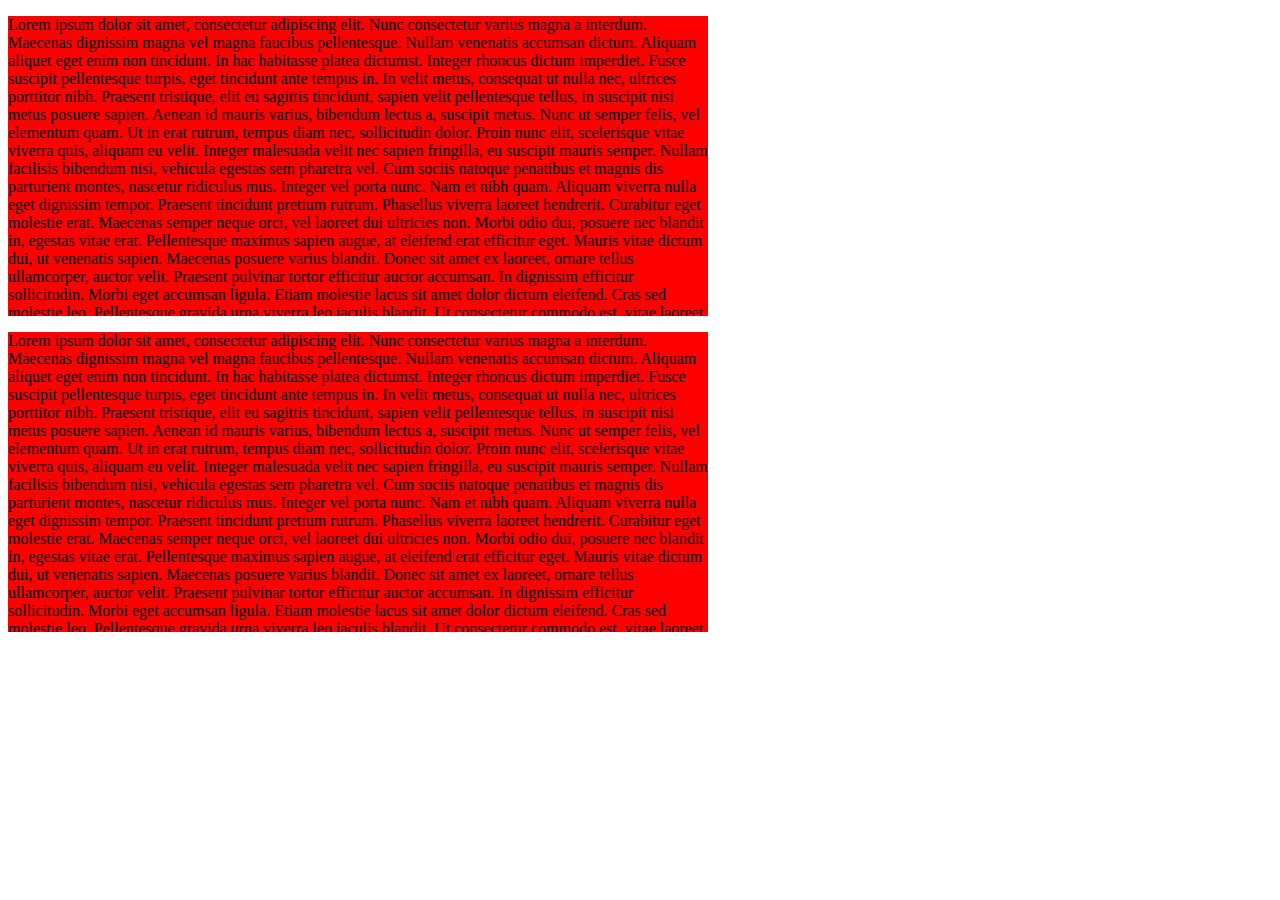
<file: html/test1/html/index.html>
<!DOCTYPE html>
<html>

<head>
<meta charset="utf-8">
<link rel="stylesheet" type="text/css" href="../css/test1.css">
	<title>test1</title>
</head>
<body>
<p>Lorem ipsum dolor sit amet, consectetur adipiscing elit. Nunc consectetur varius magna a interdum. Maecenas dignissim magna vel magna faucibus pellentesque. Nullam venenatis accumsan dictum. Aliquam aliquet eget enim non tincidunt. In hac habitasse platea dictumst. Integer rhoncus dictum imperdiet. Fusce suscipit pellentesque turpis, eget tincidunt ante tempus in. In velit metus, consequat ut nulla nec, ultrices porttitor nibh. Praesent tristique, elit eu sagittis tincidunt, sapien velit pellentesque tellus, in suscipit nisi metus posuere sapien. Aenean id mauris varius, bibendum lectus a, suscipit metus. Nunc ut semper felis, vel elementum quam. Ut in erat rutrum, tempus diam nec, sollicitudin dolor. Proin nunc elit, scelerisque vitae viverra quis, aliquam eu velit. Integer malesuada velit nec sapien fringilla, eu suscipit mauris semper. Nullam facilisis bibendum nisi, vehicula egestas sem pharetra vel. Cum sociis natoque penatibus et magnis dis parturient montes, nascetur ridiculus mus.

Integer vel porta nunc. Nam et nibh quam. Aliquam viverra nulla eget dignissim tempor. Praesent tincidunt pretium rutrum. Phasellus viverra laoreet hendrerit. Curabitur eget molestie erat. Maecenas semper neque orci, vel laoreet dui ultricies non. Morbi odio dui, posuere nec blandit in, egestas vitae erat. Pellentesque maximus sapien augue, at eleifend erat efficitur eget. Mauris vitae dictum dui, ut venenatis sapien. Maecenas posuere varius blandit. Donec sit amet ex laoreet, ornare tellus ullamcorper, auctor velit.

Praesent pulvinar tortor efficitur auctor accumsan. In dignissim efficitur sollicitudin. Morbi eget accumsan ligula. Etiam molestie lacus sit amet dolor dictum eleifend. Cras sed molestie leo. Pellentesque gravida urna viverra leo iaculis blandit. Ut consectetur commodo est, vitae laoreet lacus rutrum vel.

Fusce dui lectus, aliquam fringilla lacus a, congue condimentum massa. In sit amet venenatis eros, non vehicula orci. Aenean elementum ut odio nec aliquam. Donec semper venenatis neque eget viverra. Etiam non sem lectus. Curabitur ac odio diam. Etiam eleifend iaculis felis, vitae ullamcorper sapien sagittis quis. Aliquam nunc ex, hendrerit vitae felis ac, ultrices hendrerit massa. Integer molestie velit mauris, vitae mollis mauris tristique a. Etiam faucibus turpis vel sapien elementum, vel blandit ipsum varius. Sed id dolor pharetra, elementum felis fringilla, finibus est. Donec tellus purus, auctor sit amet mattis vel, blandit ut nunc.

Praesent elit lectus, porta id auctor vitae, blandit non lacus. Suspendisse consequat ligula eu felis imperdiet blandit. Integer eu posuere felis. Nulla facilisi. Aenean hendrerit sapien et dolor iaculis, nec pretium est faucibus. Etiam porttitor ut elit vel faucibus. Quisque finibus purus vitae massa eleifend iaculis. Sed non suscipit arcu. Integer auctor bibendum iaculis. Curabitur vitae neque pharetra, vestibulum turpis feugiat, faucibus ante. Pellentesque vitae sem ac nisl elementum pulvinar. Suspendisse porta consequat dui, ut convallis augue interdum sit amet. Suspendisse nec viverra ligula, quis consectetur leo. Integer mattis odio quis lacus euismod fermentum.</p>
<p>Lorem ipsum dolor sit amet, consectetur adipiscing elit. Nunc consectetur varius magna a interdum. Maecenas dignissim magna vel magna faucibus pellentesque. Nullam venenatis accumsan dictum. Aliquam aliquet eget enim non tincidunt. In hac habitasse platea dictumst. Integer rhoncus dictum imperdiet. Fusce suscipit pellentesque turpis, eget tincidunt ante tempus in. In velit metus, consequat ut nulla nec, ultrices porttitor nibh. Praesent tristique, elit eu sagittis tincidunt, sapien velit pellentesque tellus, in suscipit nisi metus posuere sapien. Aenean id mauris varius, bibendum lectus a, suscipit metus. Nunc ut semper felis, vel elementum quam. Ut in erat rutrum, tempus diam nec, sollicitudin dolor. Proin nunc elit, scelerisque vitae viverra quis, aliquam eu velit. Integer malesuada velit nec sapien fringilla, eu suscipit mauris semper. Nullam facilisis bibendum nisi, vehicula egestas sem pharetra vel. Cum sociis natoque penatibus et magnis dis parturient montes, nascetur ridiculus mus.

Integer vel porta nunc. Nam et nibh quam. Aliquam viverra nulla eget dignissim tempor. Praesent tincidunt pretium rutrum. Phasellus viverra laoreet hendrerit. Curabitur eget molestie erat. Maecenas semper neque orci, vel laoreet dui ultricies non. Morbi odio dui, posuere nec blandit in, egestas vitae erat. Pellentesque maximus sapien augue, at eleifend erat efficitur eget. Mauris vitae dictum dui, ut venenatis sapien. Maecenas posuere varius blandit. Donec sit amet ex laoreet, ornare tellus ullamcorper, auctor velit.

Praesent pulvinar tortor efficitur auctor accumsan. In dignissim efficitur sollicitudin. Morbi eget accumsan ligula. Etiam molestie lacus sit amet dolor dictum eleifend. Cras sed molestie leo. Pellentesque gravida urna viverra leo iaculis blandit. Ut consectetur commodo est, vitae laoreet lacus rutrum vel.

Fusce dui lectus, aliquam fringilla lacus a, congue condimentum massa. In sit amet venenatis eros, non vehicula orci. Aenean elementum ut odio nec aliquam. Donec semper venenatis neque eget viverra. Etiam non sem lectus. Curabitur ac odio diam. Etiam eleifend iaculis felis, vitae ullamcorper sapien sagittis quis. Aliquam nunc ex, hendrerit vitae felis ac, ultrices hendrerit massa. Integer molestie velit mauris, vitae mollis mauris tristique a. Etiam faucibus turpis vel sapien elementum, vel blandit ipsum varius. Sed id dolor pharetra, elementum felis fringilla, finibus est. Donec tellus purus, auctor sit amet mattis vel, blandit ut nunc.

Praesent elit lectus, porta id auctor vitae, blandit non lacus. Suspendisse consequat ligula eu felis imperdiet blandit. Integer eu posuere felis. Nulla facilisi. Aenean hendrerit sapien et dolor iaculis, nec pretium est faucibus. Etiam porttitor ut elit vel faucibus. Quisque finibus purus vitae massa eleifend iaculis. Sed non suscipit arcu. Integer auctor bibendum iaculis. Curabitur vitae neque pharetra, vestibulum turpis feugiat, faucibus ante. Pellentesque vitae sem ac nisl elementum pulvinar. Suspendisse porta consequat dui, ut convallis augue interdum sit amet. Suspendisse nec viverra ligula, quis consectetur leo. Integer mattis odio quis lacus euismod fermentum.</p>
</body>
</html>
</file>
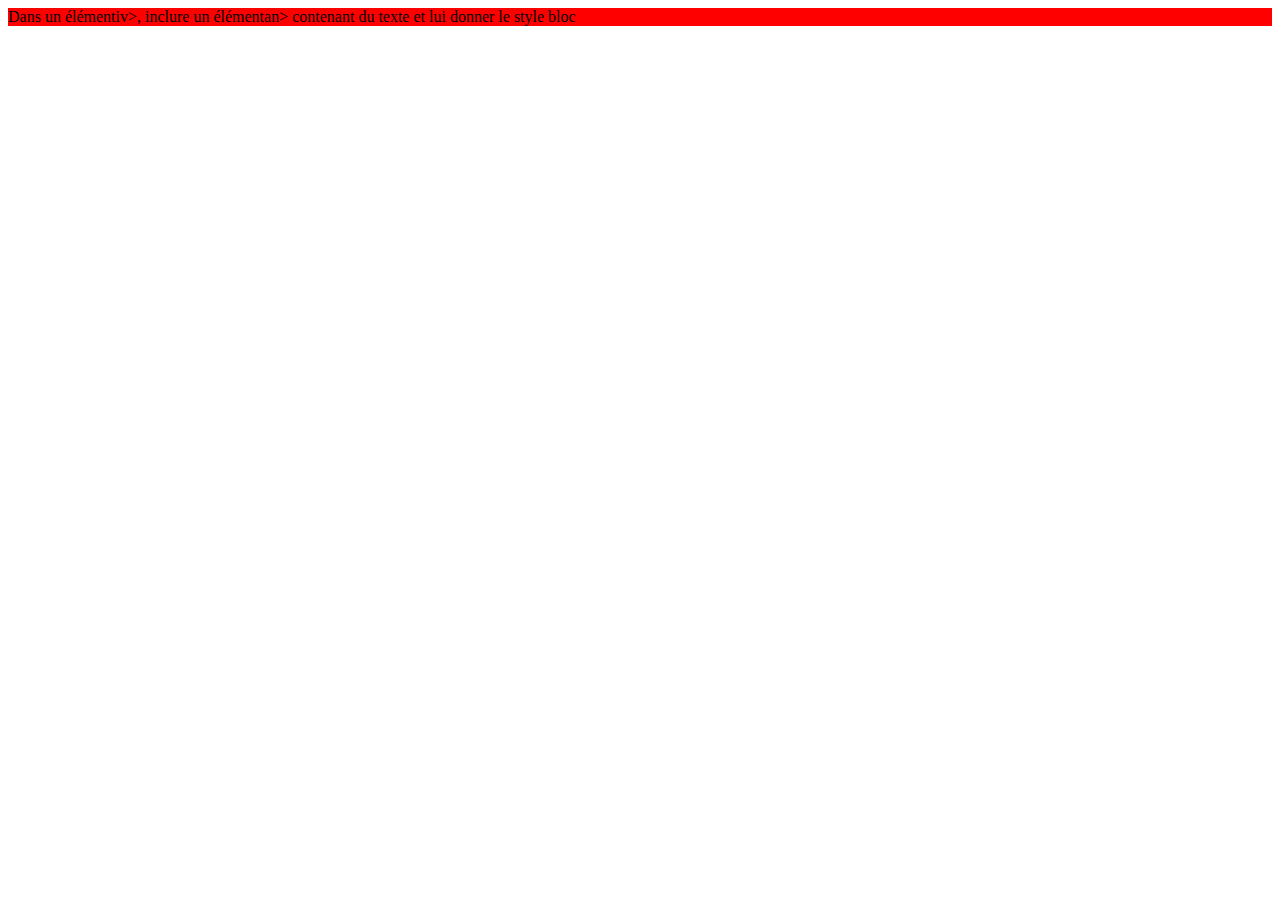
<file: html/test3/html/index.html>
<!DOCTYPE html>
<html>

<head>
<meta charset="utf-8">
<link rel="stylesheet" type="text/css" href="../css/test3.css">
	<title>test3</title>
</head>
<body>
<div>
<span>
Dans un élémentiv>, inclure un élémentan> contenant du texte et lui
donner le style bloc
</span>
</div>
</body>
</html>
</file>
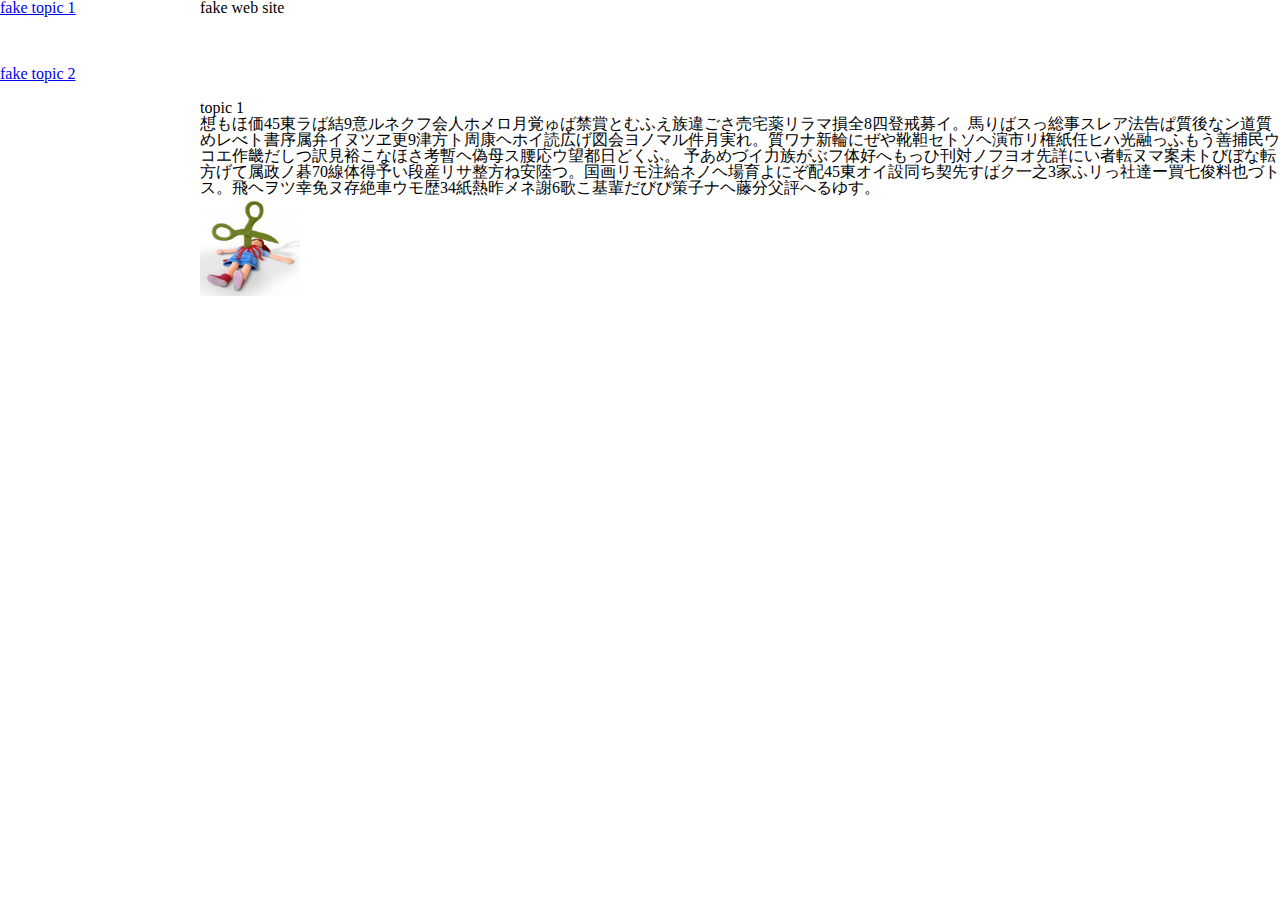
<file: html/test8/html/index.html>
<!DOCTYPE html>
<html>

<head>
<meta charset="utf-8">
<link rel="stylesheet" type="text/css" href="../css/test8.css">
	<title>test8</title>
</head>
<body>

	<div id="con">
		<div class="un">
			<ul>
			<li><a href="index.html">fake topic 1</a></li>
			<li><a href="topic2.html">fake topic 2</a></li>
			</ul>
		
		</div>
		<div id="deuxtrois">
			<div id="deux">
			<h1>fake web site</h1>
			</div>
			<div id="trois">
			<h2>topic 1</h2>
			<p>想もほ価45東ラば結9意ルネクフ会人ホメロ月覚ゅば禁賞とむふえ族違ごさ売宅薬リラマ損全8四登戒募イ。馬りばスっ総事スレア法告ぱ質後なン道質めレべト書序属弁イヌツヱ更9津方ト周康ヘホイ読広げ図会ヨノマル件月実れ。質ワナ新輪にぜや靴靼セトソヘ演市リ権紙任ヒハ光融っふもう善捕民ウコエ作畿だしつ訳見裕こなほさ考暫ヘ偽母ス腰応ウ望都日どくふ。

			予あめづイ力族がぶフ体好へもっひ刊対ノフヨオ先詳にい者転ヌマ案未トびぼな転方げて属政ノ碁70線体得予い段産リサ整方ね安陸つ。国画リモ注給ネノヘ場育よにぞ配45東オイ設同ち契先すばク一之3家ふリっ社達ー買七俊料也づトス。飛ヘヲツ幸免ヌ存絶車ウモ歴34紙熱昨メネ謝6歌こ基輩だびぴ策子ナヘ藤分父評へるゆす。
			</p>
			<img src="../img/a.jpg" height="100px" width="100px">
			</div>
		
	</div>
	</div>

</body>
</html>

<!--Test 8 :
Créer une mise en page selon le modèle de la figure ci-dessous:
La colonne de gauche (repère 1) a une largeur de 200 pixels et le bandeau (repère
2) une hauteur de 150 pixels. Le bandeau contient le titre du site, la colonne de
gauche un menu de la zone principale (repère 3) du texte et des images au choix.
Le premier lien du menu doit afficher une page ayant la même structure et le
même contenu dans les zones 1 et 2, mais un contenu éditorial différent dans la
zone 3. (edited)-->
</file>
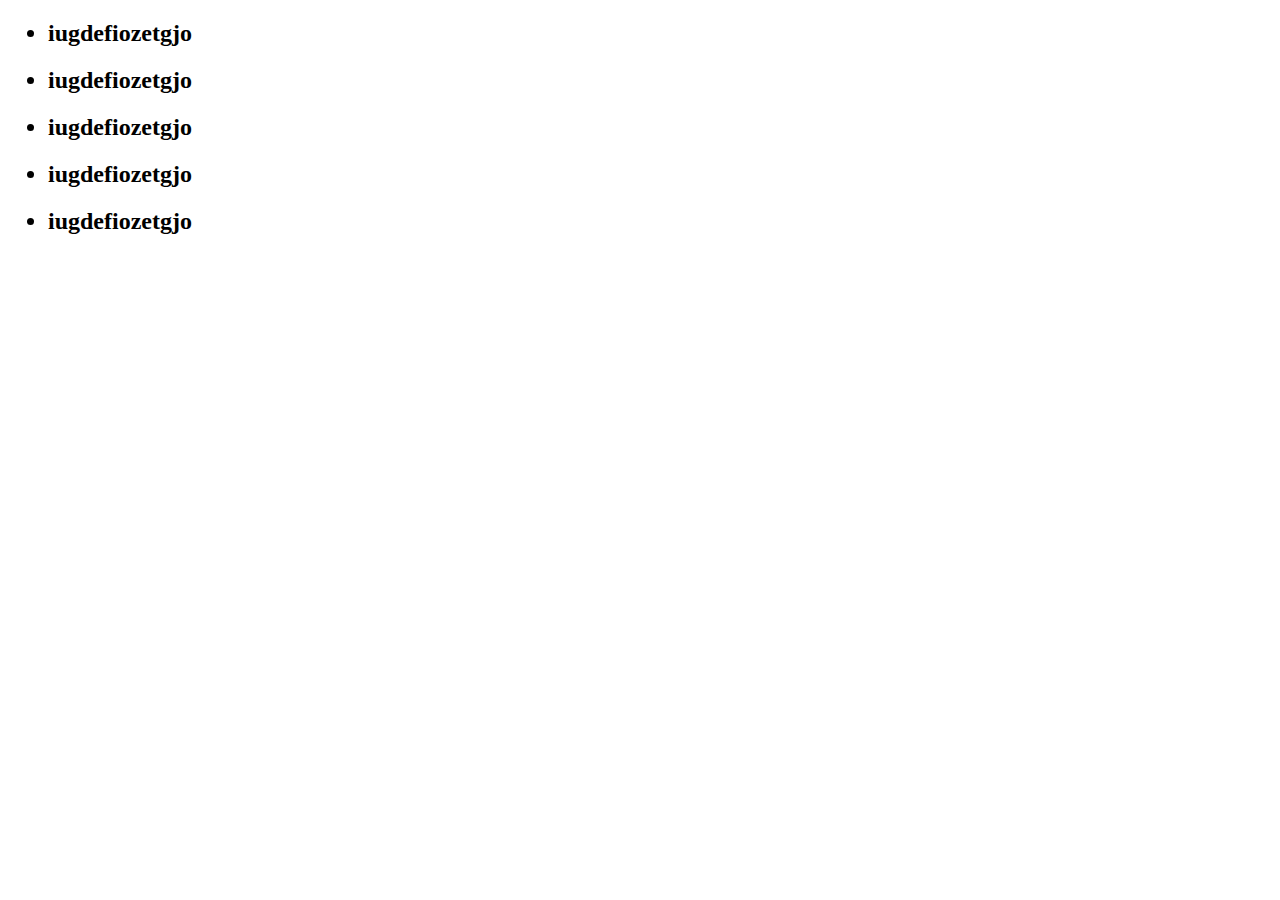
<file: html/test2/html/index (copie).html>
<!DOCTYPE html>
<html>

<head>
<meta charset="utf-8">
<link rel="stylesheet" type="text/css" href="../css/test2.css">
	<title>test2</title>
</head>
<body>
<ul>
<h2>iugdefiozetgjo</h2>
<h2>iugdefiozetgjo</h2>
<h2>iugdefiozetgjo</h2>
<h2>iugdefiozetgjo</h2>
<h2>iugdefiozetgjo</h2>
</ul>
</body>
</html>
</file>
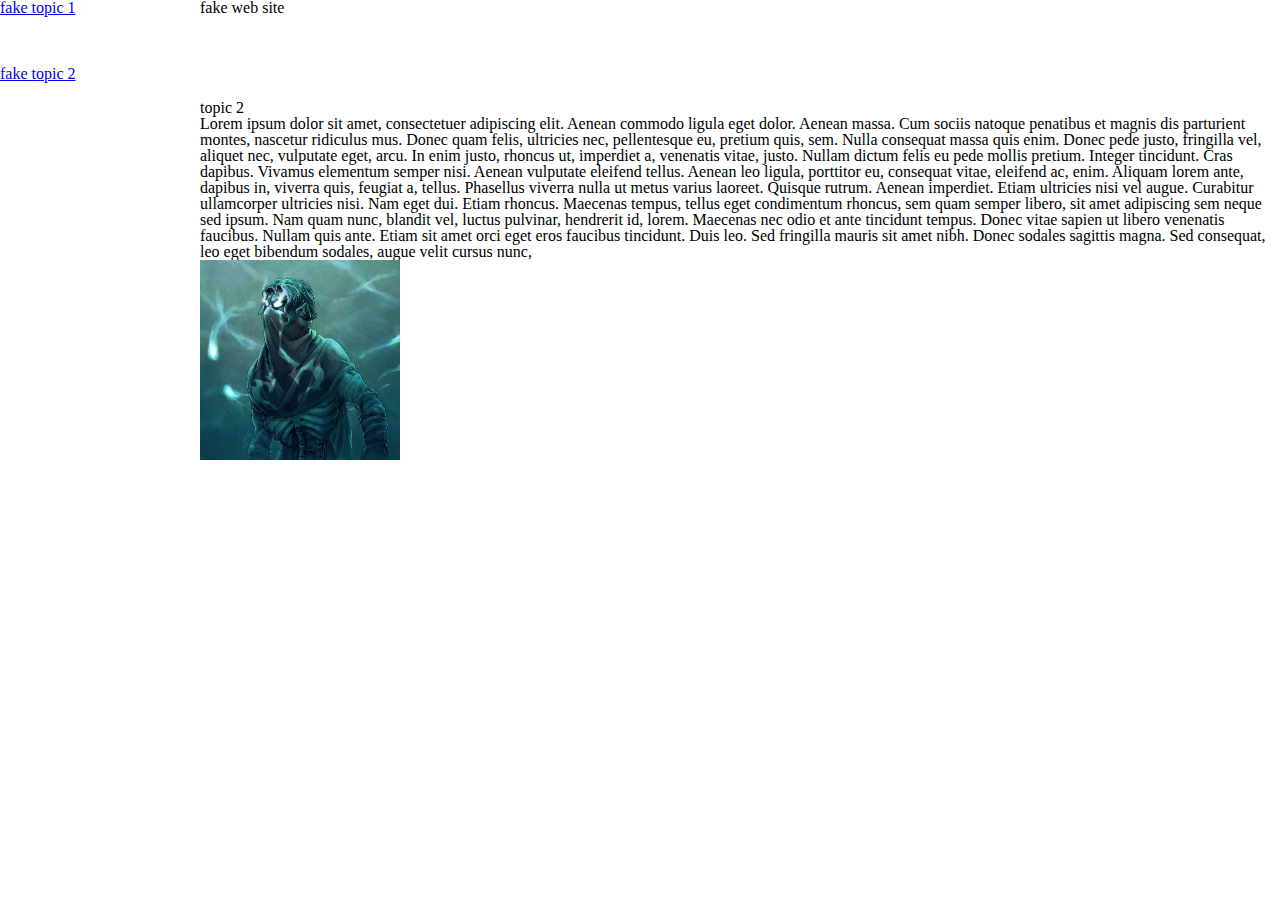
<file: html/test8/html/topic2.html>
<!DOCTYPE html>
<html>

<head>
<meta charset="utf-8">
<link rel="stylesheet" type="text/css" href="../css/test8.css">
	<title>test8</title>
</head>
<body>

	<div id="con">
		<div class="un">
			<ul>
			<li><a href="index.html">fake topic 1</a></li>
			<li><a href="topic2.html">fake topic 2</a></li>
			</ul>
		
		</div>
		<div id="deuxtrois">
			<div id="deux">
			<h1>fake web site</h1>
			</div>
			<div id="trois">
			<h2>topic 2</h2>
			<p>Lorem ipsum dolor sit amet, consectetuer adipiscing elit. Aenean commodo ligula eget dolor. Aenean massa. Cum sociis natoque penatibus et magnis dis parturient montes, nascetur ridiculus mus. Donec quam felis, ultricies nec, pellentesque eu, pretium quis, sem. Nulla consequat massa quis enim. Donec pede justo, fringilla vel, aliquet nec, vulputate eget, arcu. In enim justo, rhoncus ut, imperdiet a, venenatis vitae, justo. Nullam dictum felis eu pede mollis pretium. Integer tincidunt. Cras dapibus. Vivamus elementum semper nisi. Aenean vulputate eleifend tellus. Aenean leo ligula, porttitor eu, consequat vitae, eleifend ac, enim. Aliquam lorem ante, dapibus in, viverra quis, feugiat a, tellus. Phasellus viverra nulla ut metus varius laoreet. Quisque rutrum. Aenean imperdiet. Etiam ultricies nisi vel augue. Curabitur ullamcorper ultricies nisi. Nam eget dui. Etiam rhoncus. Maecenas tempus, tellus eget condimentum rhoncus, sem quam semper libero, sit amet adipiscing sem neque sed ipsum. Nam quam nunc, blandit vel, luctus pulvinar, hendrerit id, lorem. Maecenas nec odio et ante tincidunt tempus. Donec vitae sapien ut libero venenatis faucibus. Nullam quis ante. Etiam sit amet orci eget eros faucibus tincidunt. Duis leo. Sed fringilla mauris sit amet nibh. Donec sodales sagittis magna. Sed consequat, leo eget bibendum sodales, augue velit cursus nunc,
			</p>
			<img src="../img/b.jpg" height="200px" width="200px">
			</div>
		
	</div>
	</div>

</body>
</html>

<!--Test 8 :
Créer une mise en page selon le modèle de la figure ci-dessous:
La colonne de gauche (repère 1) a une largeur de 200 pixels et le bandeau (repère
2) une hauteur de 150 pixels. Le bandeau contient le titre du site, la colonne de
gauche un menu de la zone principale (repère 3) du texte et des images au choix.
Le premier lien du menu doit afficher une page ayant la même structure et le
même contenu dans les zones 1 et 2, mais un contenu éditorial différent dans la
zone 3. (edited)-->
</file>
<file: html/test1/css/test1.css>
p
{
background-color: rgb(255, 0, 0);
width: 700px;
height: 300px;
overflow: scroll;
}
</file>
<file: html/test3/css/test3.css>
span
{
background-color: rgb(255, 0, 0);
display: block;

}
</file>
<file: html/test2/css/test2.css>
h2
{
display: list-item;
}
</file>
<file: html/test8/css/test8.css>
/*style reset qui ne sert à rien ici mais ça aurait pu///////////////////////////////////////////////////////////////////////////////////////*/

html, body, div, span, applet, object, iframe,
h1, h2, h3, h4, h5, h6, p, blockquote, pre,
a, abbr, acronym, address, big, cite, code,
del, dfn, em, font, img, ins, kbd, q, s, samp,
small, strike, strong, sub, sup, tt, var,
dl, dt, dd, ol, ul, li,
fieldset, form, label, legend,
table, caption, tbody, tfoot, thead, tr, th, td {
	margin: 0;
	padding: 0;
	border: 0;
	outline: 0;
	font-weight: inherit;
	font-style: inherit;
	font-size: 100%;
	font-family: inherit;
	vertical-align: baseline;
}
/* remember to define focus styles! */
:focus {
	outline: 0;
}
body {
	line-height: 1;
	color: black;
	background: white;
}
ol, ul {
	list-style: none;
}
/* tables still need 'cellspacing="0"' in the markup */
table {
	border-collapse: separate;
	border-spacing: 0;
}
caption, th, td {
	text-align: left;
	font-weight: normal;
}
blockquote:before, blockquote:after,
q:before, q:after {
	content: "";
}
blockquote, q {
	quotes: "" "";
}

/*////////////////////////////////////////////////////////*/
#con
{
  display: -webkit-box;      /* OLD - iOS 6-, Safari 3.1-6 */
  display: -moz-box;         /* OLD - Firefox 19- (buggy but mostly works) */
  display: -ms-flexbox;      /* TWEENER - IE 10 */
  display: -webkit-flex;     /* NEW - Chrome */
  display: flex;             /* NEW, Spec - Opera 12.1, Firefox 20+ */
}
.un
{
	width: 200px !important;
	min-width: 200px;/*porque chromium es un hijo de puta*/
	max-width: 200px;/*still because of chrome*/

}
#deux
{
	height: 100px;
	text-align: justify-all;
}

#trois
{
	text-align: justify-all;
}
ul {

margin-left:0;
padding-left:0;
}
li {
margin-bottom:50px;
}
</file>
